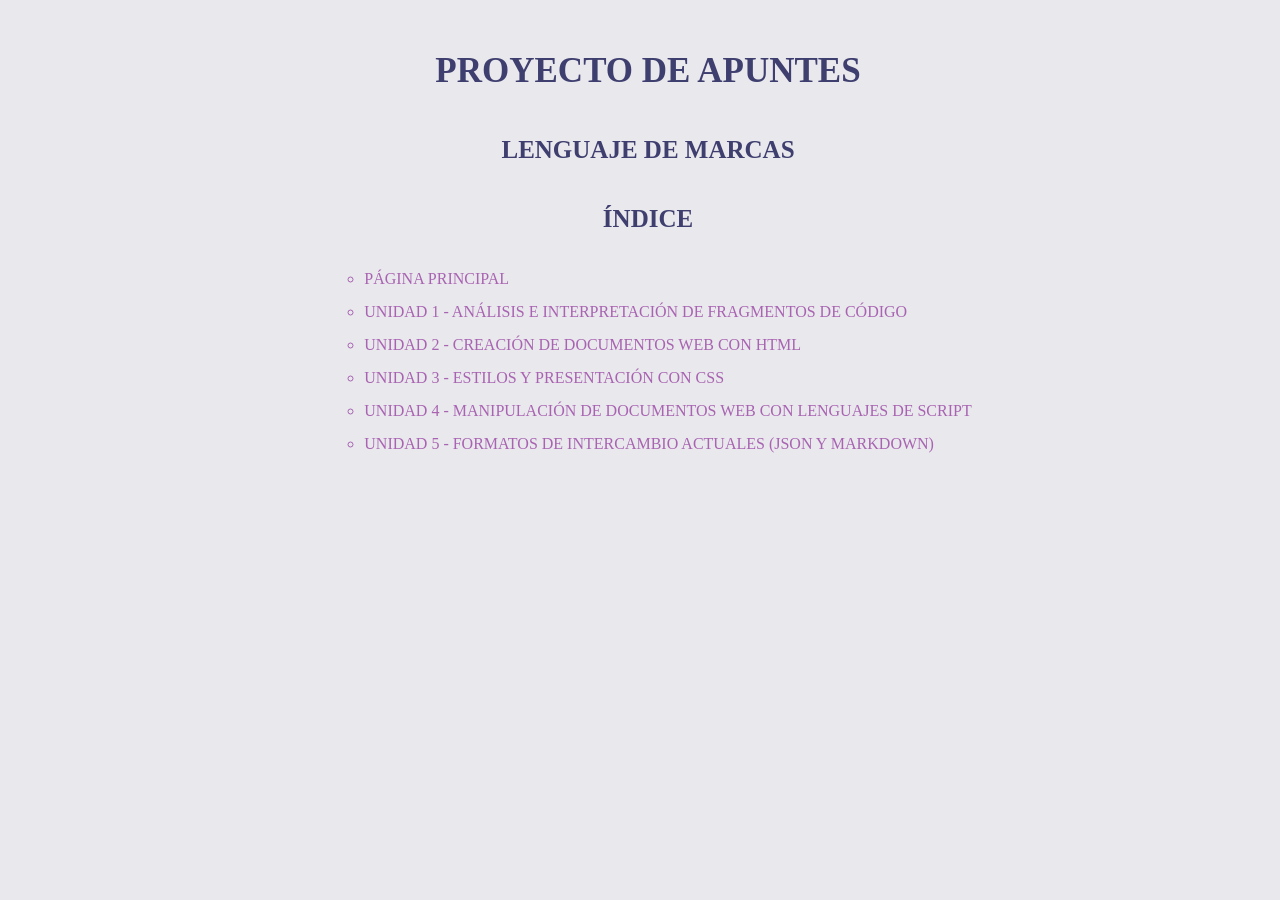
<file: index.html>
<!DOCTYPE html>
<html lang="es">
<head>
	<meta charset="UTF-8">
	<meta name="viewport" content="width=device-width, initial-scale=1.0">
	<title>Proyecto Apuntes</title>
	<link rel="stylesheet" href="css/indexstyle.css">
</head>
<body>
	<main>
		<h1>PROYECTO DE APUNTES</h1>
		<h2>LENGUAJE DE MARCAS</h2>
		
		<h2>ÍNDICE</h2>
		<ul>
			<li><a href="index.html">PÁGINA PRINCIPAL</a></li>
			<li><a href="html/unidad1Datos/indexDatos.html">UNIDAD 1 - ANÁLISIS E INTERPRETACIÓN DE FRAGMENTOS DE CÓDIGO</a></li>
			<li><a href="html/unidadHtml/indexHtml.html">UNIDAD 2 - CREACIÓN DE DOCUMENTOS WEB CON HTML</a></li>
			<li><a href="html/unidadCss/indexCss.html">UNIDAD 3 - ESTILOS Y PRESENTACIÓN CON CSS</a></li>
			<li><a href="html/unidadJs/indexJs.html">UNIDAD 4 - MANIPULACIÓN DE DOCUMENTOS WEB CON LENGUAJES DE SCRIPT</a></li>
			<li><a href="html/unidadJsonXml/indexJsonXml.html">UNIDAD 5 - FORMATOS DE INTERCAMBIO ACTUALES (JSON Y MARKDOWN)</a></li>
		</ul>
	</main>
		
</body>
</html>
</file>
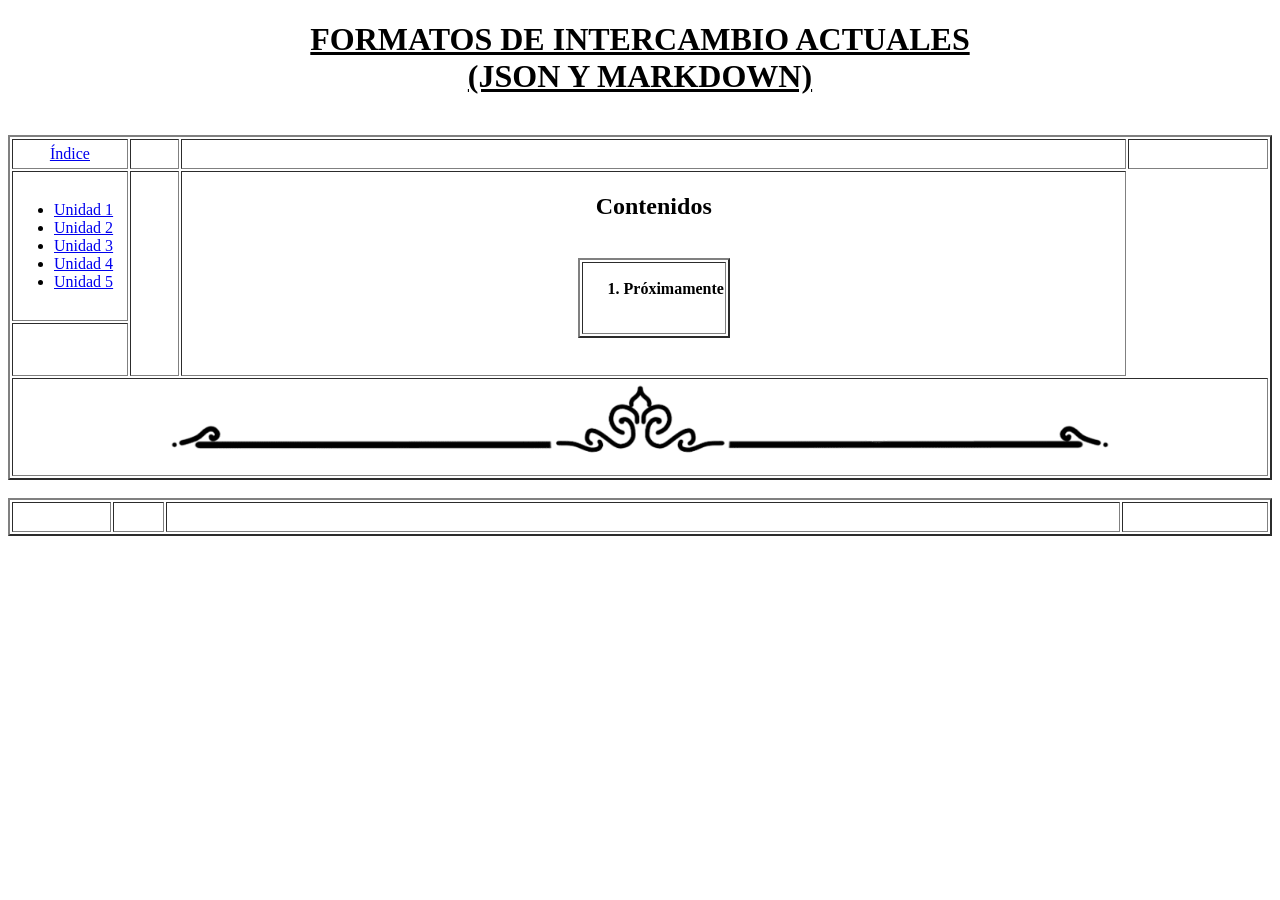
<file: unidadCinco.html>
<!DOCTYPE html>
<html lang="ca">
	<head>
		<title>U5. Formatos de intercambio actuales (JSON y Markdown)</title>
	</head>
	<body>
		<h1 align="center"><u>FORMATOS DE INTERCAMBIO ACTUALES<br>(JSON Y MARKDOWN)</u></h1>
		<br>

		<table border="2">
			<tr height="30">
				<td width="120" align="center">
					<u><a href="index.html">Índice</a></u>
				</td>
				<td width="60"></td>
				<td width="1200"></td>
				<td width="180"></td>
			</tr>
			<tr height="150">
				<td width="120">
					<ul>
						<li><a href="unidadUno.html">Unidad 1</a></li>
						<li><a href="unidadDos.html">Unidad 2</a></li>
						<li><a href="unidadTres.html">Unidad 3</a></li>
						<li><a href="unidadCuatro.html">Unidad 4</a></li>
						<li><a href="unidadCinco.html">Unidad 5</a></li>
					</ul>
				</td>
				<td rowspan="2"></td>
				<td rowspan="2">
					<h2 align="center">Contenidos</h2><br>
					<table border="2" align="center">
						<tr>
							<td>
								<ol type="1">
									<b>
										<li>Próximamente</li><br>
									</b>
								</ol>
							</td>
						</tr>
					</table>
					<br><br>
				</td>
			</tr>
			<tr>
				<td></td>
			</tr>
			<tr>
				<td colspan="4" align="center">
					<img src="Img/separadorPag.png" alt="Separador de página" height="90">
				</td>
			</tr>
		</table>
		<br>
		<table border="2">
			<tr height="30">
				<td width="120"></td>
				<td rowspan="2" width="60"></td>
				<td width="1200"></td>
				<td width="180"></td>
			</tr>
		</table>
	</body>
</html>
</file>
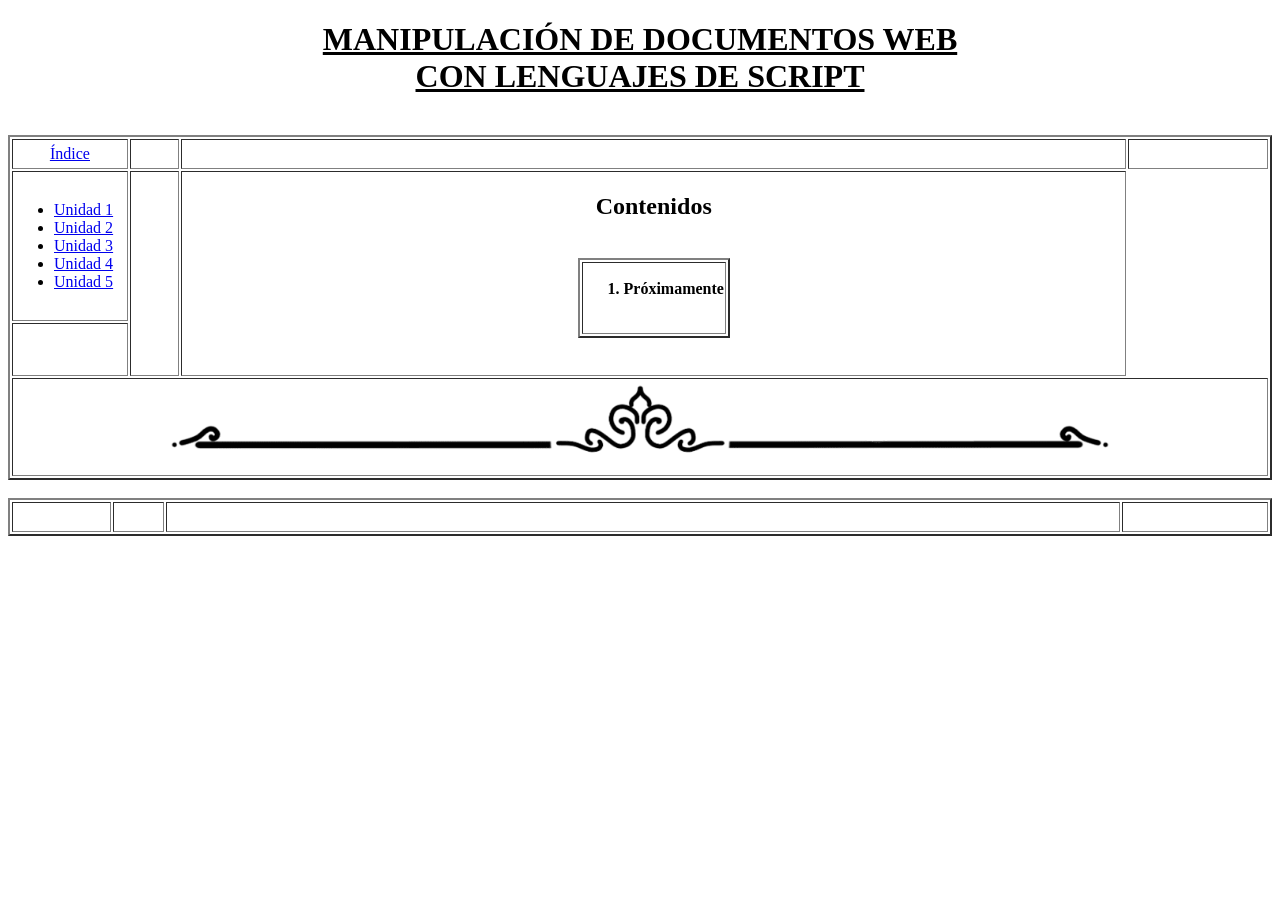
<file: unidadCuatro.html>
<!DOCTYPE html>
<html lang="ca">
	<head>
		<title>U4. Manipulación de documentos web con script</title>
	</head>
	<body>
		<h1 align="center"><u>MANIPULACIÓN DE DOCUMENTOS WEB<br>CON LENGUAJES DE SCRIPT</u></h1>
		<br>

		<table border="2">
			<tr height="30">
				<td width="120" align="center">
					<u><a href="index.html">Índice</a></u>
				</td>
				<td width="60"></td>
				<td width="1200"></td>
				<td width="180"></td>
			</tr>
			<tr height="150">
				<td width="120">
					<ul>
						<li><a href="unidadUno.html">Unidad 1</a></li>
						<li><a href="unidadDos.html">Unidad 2</a></li>
						<li><a href="unidadTres.html">Unidad 3</a></li>
						<li><a href="unidadCuatro.html">Unidad 4</a></li>
						<li><a href="unidadCinco.html">Unidad 5</a></li>
					</ul>
				</td>
				<td rowspan="2"></td>
				<td rowspan="2">
					<h2 align="center">Contenidos</h2><br>
					<table border="2" align="center">
						<tr>
							<td>
								<ol type="1">
									<b>
										<li>Próximamente</li><br>
									</b>
								</ol>
							</td>
						</tr>
					</table>
					<br><br>
				</td>
			</tr>
			<tr>
				<td></td>
			</tr>
			<tr>
				<td colspan="4" align="center">
					<img src="Img/separadorPag.png" alt="Separador de página" height="90">
				</td>
			</tr>
		</table>
		<br>
		<table border="2">
			<tr height="30">
				<td width="120"></td>
				<td rowspan="2" width="60"></td>
				<td width="1200"></td>
				<td width="180"></td>
			</tr>
		</table>
	</body>
</html>
</file>
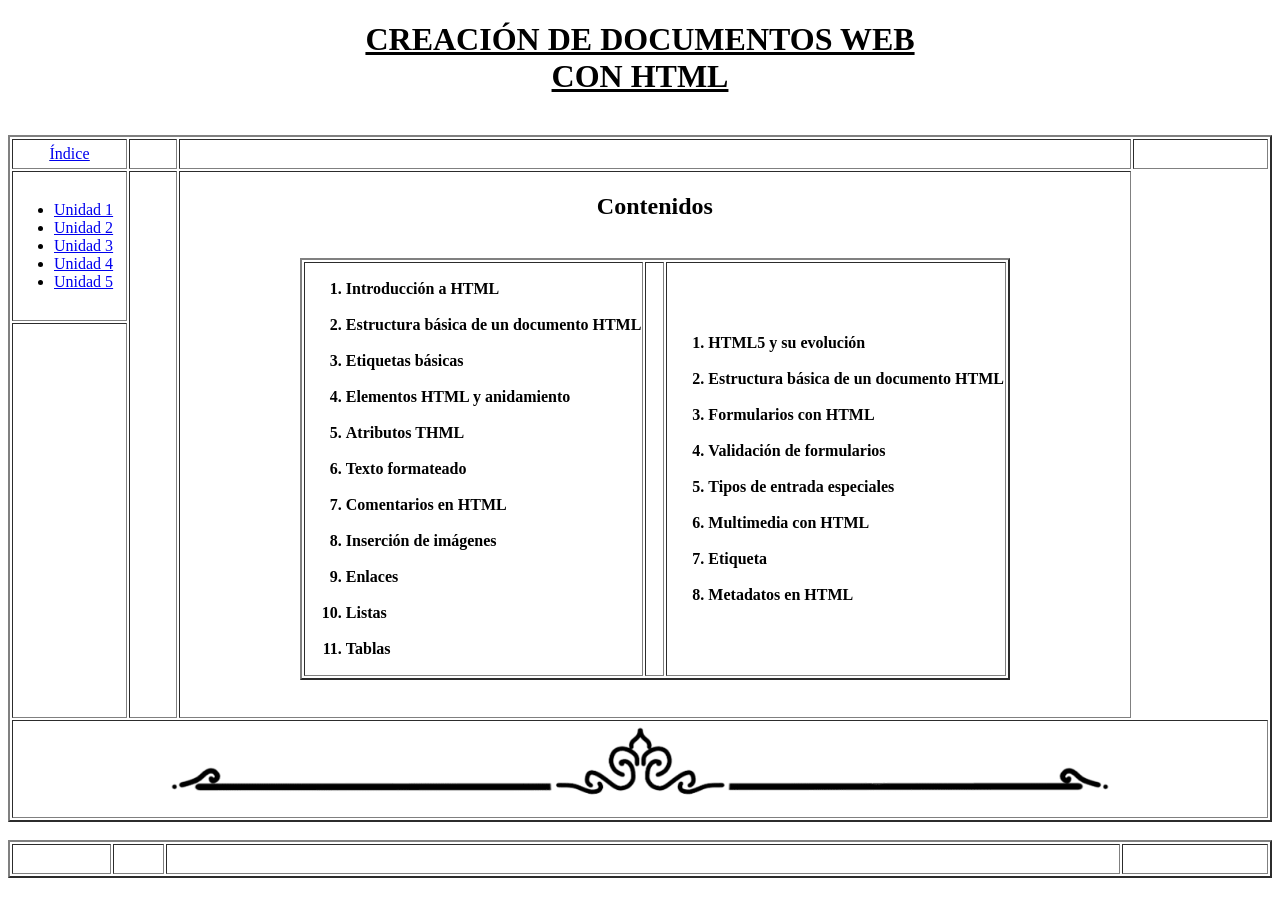
<file: unidadDos.html>
<!DOCTYPE html>
<html lang="ca">
	<head>
		<title>U2. Creación de documentos web con HTML</title>
	</head>
	<body>
		<h1 align="center"><u>CREACIÓN DE DOCUMENTOS WEB<br>CON HTML</u></h1>
		<br>

		<table border="2">
			<tr height="30">
				<td width="120" align="center">
					<u><a href="index.html">Índice</a></u>
				</td>
				<td width="60"></td>
				<td width="1200"></td>
				<td width="180"></td>
			</tr>
			<tr height="150">
				<td width="120">
					<ul>
						<li><a href="unidadUno.html">Unidad 1</a></li>
						<li><a href="unidadDos.html">Unidad 2</a></li>
						<li><a href="unidadTres.html">Unidad 3</a></li>
						<li><a href="unidadCuatro.html">Unidad 4</a></li>
						<li><a href="unidadCinco.html">Unidad 5</a></li>
					</ul>
				</td>
				<td rowspan="2"></td>
				<td rowspan="2">
					<h2 align="center">Contenidos</h2><br>
					<table border="2" align="center">
						<tr>
							<td>
								<ol type="1">
									<b>
										<li>Introducción a HTML</li><br>
										<li>Estructura básica de un documento HTML</li><br>
										<li>Etiquetas básicas</li><br>
										<li>Elementos HTML y anidamiento</li><br>
										<li>Atributos THML</li><br>
										<li>Texto formateado</li><br>
										<li>Comentarios en HTML</li><br>
										<li>Inserción de imágenes</li><br>
										<li>Enlaces</li><br>
										<li>Listas</li><br>
										<li>Tablas</li>
									</b>
								</ol>
							</td>
							<td width="15"></td>
							<td>
								<ol type="12">
									<b>
										<li>HTML5 y su evolución</li><br>
										<li>Estructura básica de un documento HTML</li><br>
										<li>Formularios con HTML</li><br>
										<li>Validación de formularios</li><br>
										<li>Tipos de entrada especiales</li><br>
										<li>Multimedia con HTML</li><br>
										<li>Etiqueta</li><br>
										<li>Metadatos en HTML</li>
									</b>
								</ol>
							</td>
						</tr>
					</table>
					<br><br>
				</td>
			</tr>
			<tr>
				<td></td>
			</tr>
			<tr>
				<td colspan="4" align="center">
					<img src="Img/separadorPag.png" alt="Separador de página" height="90">
				</td>
			</tr>
		</table>
		<br>
		<table border="2">
			<tr height="30">
				<td width="120"></td>
				<td rowspan="2" width="60"></td>
				<td width="1200"></td>
				<td width="180"></td>
			</tr>
		</table>
	</body>
</html>
</file>
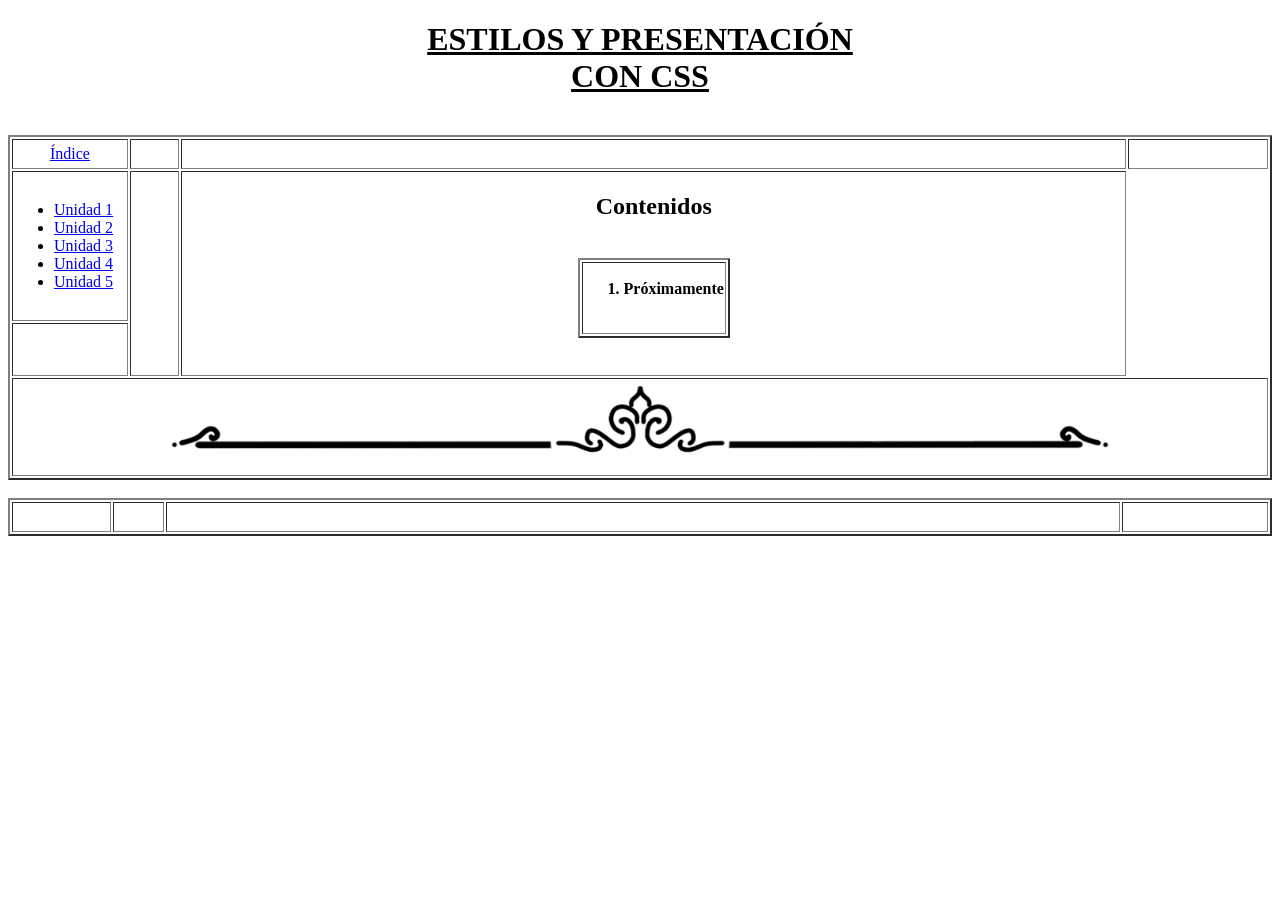
<file: unidadTres.html>
<!DOCTYPE html>
<html lang="ca">
	<head>
		<title>U3. Estilos y presentación con CSS</title>
	</head>
	<body>
		<h1 align="center"><u>ESTILOS Y PRESENTACIÓN<br>CON CSS</u></h1>
		<br>

		<table border="2">
			<tr height="30">
				<td width="120" align="center">
					<u><a href="index.html">Índice</a></u>
				</td>
				<td width="60"></td>
				<td width="1200"></td>
				<td width="180"></td>
			</tr>
			<tr height="150">
				<td width="120">
					<ul>
						<li><a href="unidadUno.html">Unidad 1</a></li>
						<li><a href="unidadDos.html">Unidad 2</a></li>
						<li><a href="unidadTres.html">Unidad 3</a></li>
						<li><a href="unidadCuatro.html">Unidad 4</a></li>
						<li><a href="unidadCinco.html">Unidad 5</a></li>
					</ul>
				</td>
				<td rowspan="2"></td>
				<td rowspan="2">
					<h2 align="center">Contenidos</h2><br>
					<table border="2" align="center">
						<tr>
							<td>
								<ol type="1">
									<b>
										<li>Próximamente</li><br>
									</b>
								</ol>
							</td>
						</tr>
					</table>
					<br><br>
				</td>
			</tr>
			<tr>
				<td></td>
			</tr>
			<tr>
				<td colspan="4" align="center">
					<img src="Img/separadorPag.png" alt="Separador de página" height="90">
				</td>
			</tr>
		</table>
		<br>
		<table border="2">
			<tr height="30">
				<td width="120"></td>
				<td rowspan="2" width="60"></td>
				<td width="1200"></td>
				<td width="180"></td>
			</tr>
		</table>
	</body>
</html>
</file>
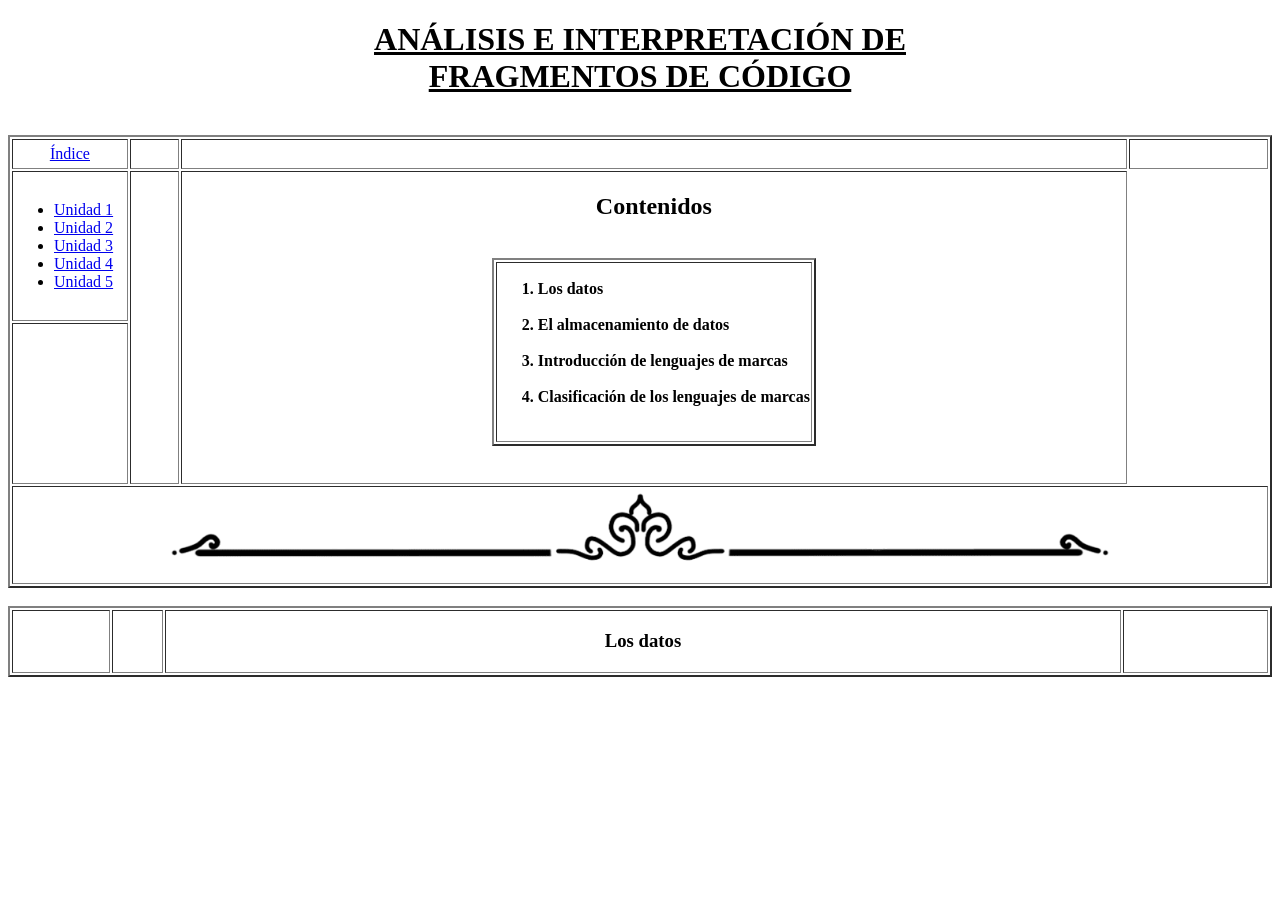
<file: unidadUno.html>
<!DOCTYPE html>
<html lang="ca">
	<head>
		<title>U1. Análisis e interpretación de fragmentos de código</title>
	</head>
	<body>
		<h1 align="center"><u>ANÁLISIS E INTERPRETACIÓN DE<br>FRAGMENTOS DE CÓDIGO</u></h1>
		<br>

		<table border="2">
			<tr height="30">
				<td width="120" align="center">
					<u><a href="index.html">Índice</a></u>
				</td>
				<td width="60"></td>
				<td width="1200"></td>
				<td width="180"></td>
			</tr>
			<tr height="150">
				<td width="120">
					<ul>
						<li><a href="unidadUno.html">Unidad 1</a></li>
						<li><a href="unidadDos.html">Unidad 2</a></li>
						<li><a href="unidadTres.html">Unidad 3</a></li>
						<li><a href="unidadCuatro.html">Unidad 4</a></li>
						<li><a href="unidadCinco.html">Unidad 5</a></li>
					</ul>
				</td>
				<td rowspan="2"></td>
				<td rowspan="2">
					<h2 align="center">Contenidos</h2><br>
					<table border="2" align="center">
						<tr>
							<td>
								<ol type="1">
									<b>
										<li>Los datos</li><br>
										<li>El almacenamiento de datos</li><br>
										<li>Introducción de lenguajes de marcas</li><br>
										<li>Clasificación de los lenguajes de marcas</li><br>
									</b>
								</ol>
							</td>
						</tr>
					</table>
					<br><br>
				</td>
			</tr>
			<tr>
				<td></td>
			</tr>
			<tr>
				<td colspan="4" align="center">
					<img src="Img/separadorPag.png" alt="Separador de página" height="90">
				</td>
			</tr>
		</table>
		<br>
		<table border="2">
			<tr height="30">
				<td width="120"></td>
				<td rowspan="2" width="60"></td>
				<td width="1200">
					<h3 align="center">Los datos</h3>
				</td>
				<td width="180"></td>
			</tr>
		</table>

	</body>
</html>
</file>
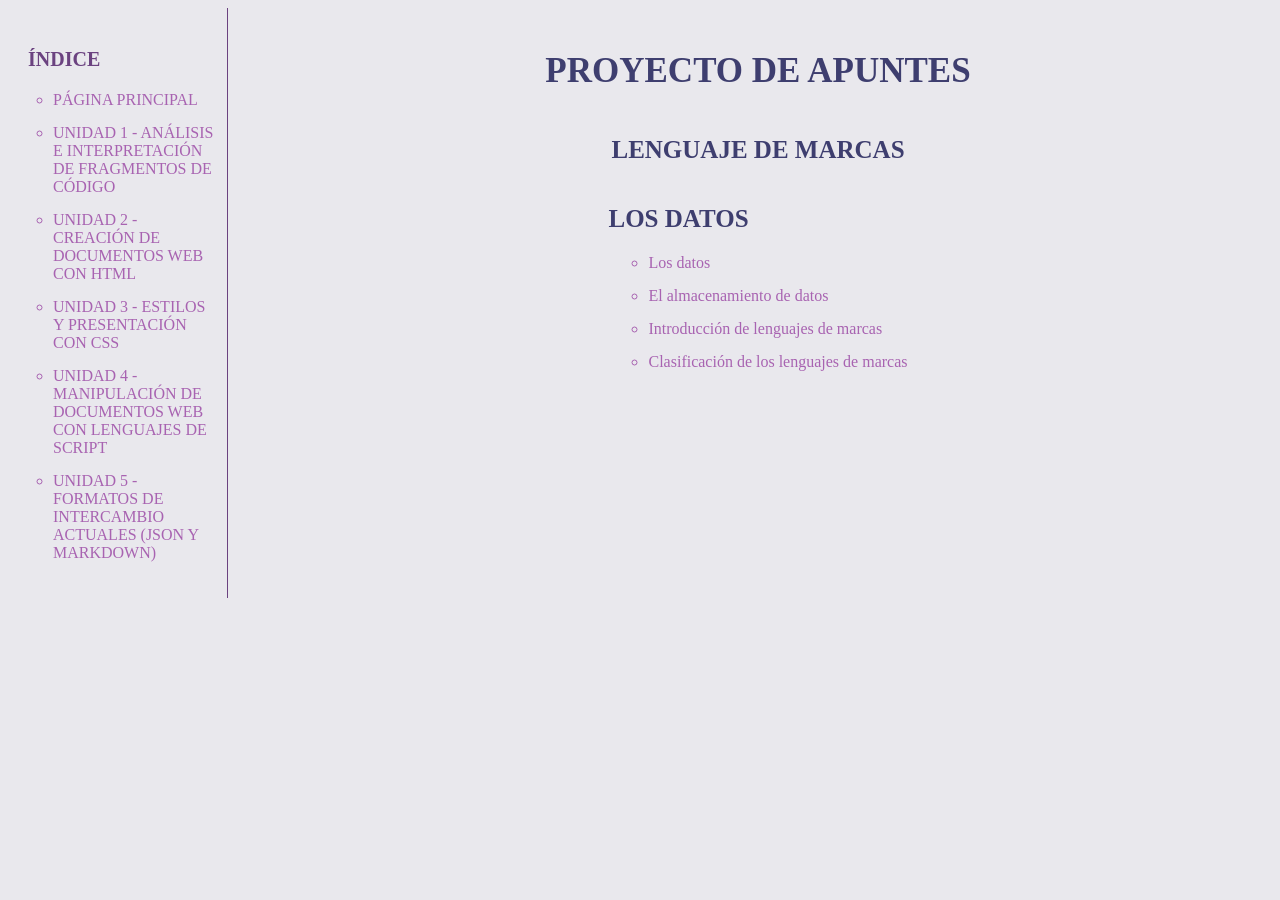
<file: html/unidad1Datos/indexDatos.html>
<!DOCTYPE html>
<html lang="es">
<head>
	<meta charset="UTF-8">
	<meta name="viewport" content="width=device-width, initial-scale=1.0">
	<title>Proyecto Apuntes</title>
    <link rel="stylesheet" href="../../css/indexstyle.css">
</head>
<body>
    <nav>
        <h3>ÍNDICE</h3>
        <ul>
            <li><a href="../../index.html">PÁGINA PRINCIPAL</a></li>
            <li><a href="indexDatos.html">UNIDAD 1 - ANÁLISIS E INTERPRETACIÓN DE FRAGMENTOS DE CÓDIGO</a></li>
            <li><a href="../unidadHtml/indexHtml.html">UNIDAD 2 - CREACIÓN DE DOCUMENTOS WEB CON HTML</a></li>
            <li><a href="../unidadCss/indexCss.html">UNIDAD 3 - ESTILOS Y PRESENTACIÓN CON CSS</a></li>
            <li><a href="../unidadJs/indexJs.html">UNIDAD 4 - MANIPULACIÓN DE DOCUMENTOS WEB CON LENGUAJES DE SCRIPT</a></li>
            <li><a href="../unidadJsonXml/indexJsonXml.html">UNIDAD 5 - FORMATOS DE INTERCAMBIO ACTUALES (JSON Y MARKDOWN)</a></li>
        </ul>
    </nav>

    
    <main>
        <h1>PROYECTO DE APUNTES</h1>
        <h2>LENGUAJE DE MARCAS</h2>
        <section class="indexUnidad">
            <section>
                <a href="htmlBasico.html"><h2>LOS DATOS</h2></a>
                <ul>
                    <li><a href="">Los datos</a></li>
                    <li><a href="">El almacenamiento de datos</a></li>
                    <li><a href="">Introducción de lenguajes de marcas</a></li>
                    <li><a href="">Clasificación de los lenguajes de marcas</a></li>
                </ul>
            </section>
        </section>
        
    </main>
		
</body>
</html>
</file>
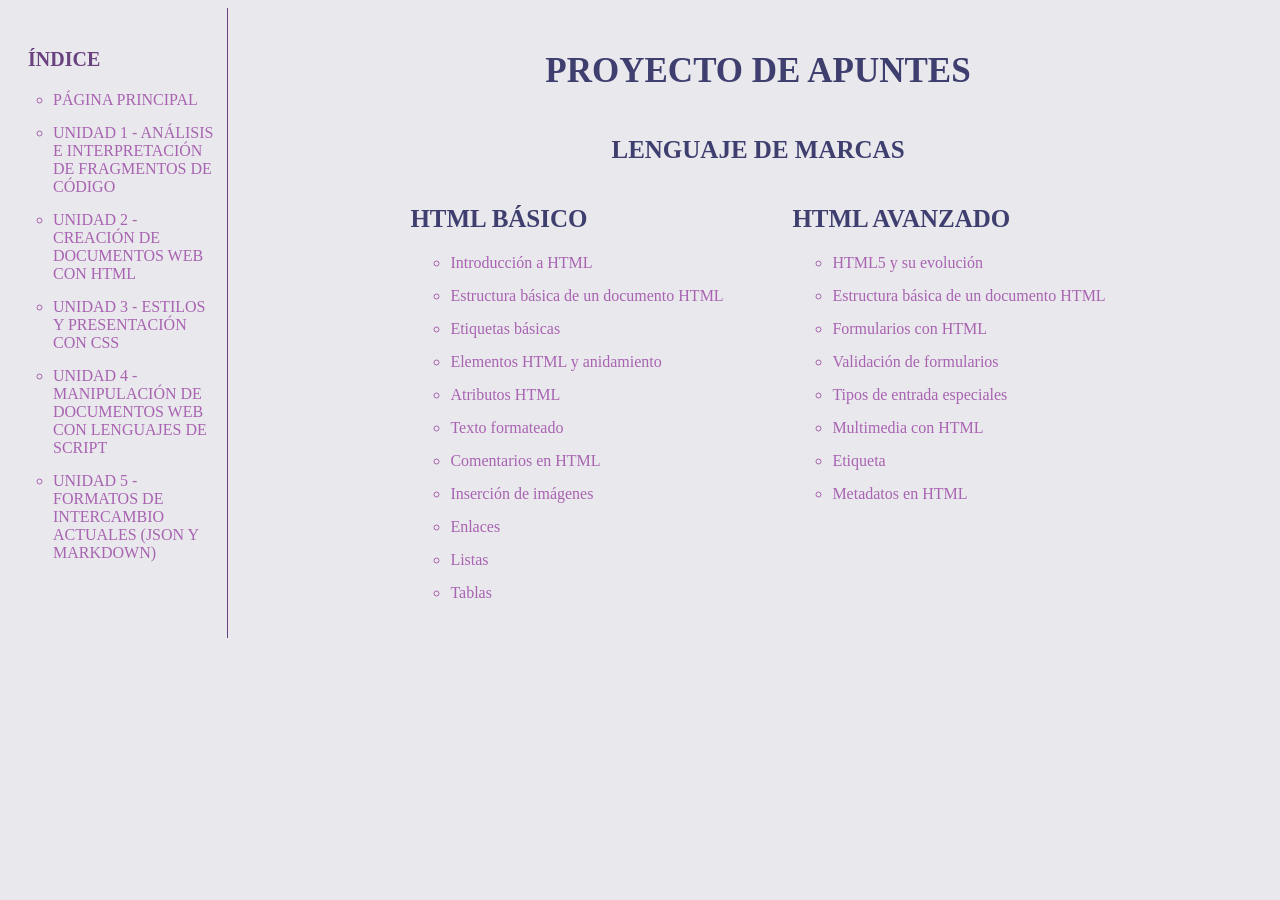
<file: html/unidadHtml/indexHtml.html>
<!DOCTYPE html>
<html lang="es">
<head>
	<meta charset="UTF-8">
	<meta name="viewport" content="width=device-width, initial-scale=1.0">
	<title>Proyecto Apuntes</title>
    <link rel="stylesheet" href="../../css/indexstyle.css">
</head>
<body>
    <nav>
        <h3>ÍNDICE</h3>
        <ul>
            <li><a href="../../index.html">PÁGINA PRINCIPAL</a></li>
            <li><a href="../unidad1Datos/indexDatos.html">UNIDAD 1 - ANÁLISIS E INTERPRETACIÓN DE FRAGMENTOS DE CÓDIGO</a></li>
            <li><a href="indexHtml.html">UNIDAD 2 - CREACIÓN DE DOCUMENTOS WEB CON HTML</a></li>
            <li><a href="../unidadCss/indexCss.html">UNIDAD 3 - ESTILOS Y PRESENTACIÓN CON CSS</a></li>
            <li><a href="../unidadJs/indexJs.html">UNIDAD 4 - MANIPULACIÓN DE DOCUMENTOS WEB CON LENGUAJES DE SCRIPT</a></li>
            <li><a href="../unidadJsonXml/indexJsonXml.html">UNIDAD 5 - FORMATOS DE INTERCAMBIO ACTUALES (JSON Y MARKDOWN)</a></li>
        </ul>
    </nav>

    
    <main>
        <h1>PROYECTO DE APUNTES</h1>
        <h2>LENGUAJE DE MARCAS</h2>
        <section class="indexUnidad">
            <section>
                <a href="htmlBasico.html"><h2>HTML BÁSICO</h2></a>
                <ul>
                    <li><a href="">Introducción a HTML</a></li>
                    <li><a href="">Estructura básica de un documento HTML</a></li>
                    <li><a href="">Etiquetas básicas</a></li>
                    <li><a href="">Elementos HTML y anidamiento</a></li>
                    <li><a href="">Atributos HTML</a></li>
                    <li><a href="">Texto formateado</a></li>
                    <li><a href="">Comentarios en HTML</a></li>
                    <li><a href="">Inserción de imágenes</a></li>
                    <li><a href="">Enlaces</a></li>
                    <li><a href="">Listas</a></li>
                    <li><a href="">Tablas</a></li>
                </ul>
            </section>

            <section>
                <a href="htmlAvanzado.html"><h2>HTML AVANZADO</h2></a>
                <ul>
                    <li><a href="">HTML5 y su evolución</a></li>
                    <li><a href="">Estructura básica de un documento HTML</a></li>
                    <li><a href="">Formularios con HTML</a></li>
                    <li><a href="">Validación de formularios</a></li>
                    <li><a href="">Tipos de entrada especiales</a></li>
                    <li><a href="">Multimedia con HTML</a></li>
                    <li><a href="">Etiqueta</a></li>
                    <li><a href="">Metadatos en HTML</a></li>
                </ul>
            </section>
        </section>
        
    </main>
		
</body>
</html>
</file>
<file: css/indexstyle.css>
:root {
    --bg-color: rgb(233, 232, 237);
    --titleColor: rgb(62, 62, 111);
    --textColor: rgb(168, 99, 177);
    --indexTitleColor: rgb(107, 66, 128);
}

body {
    background-color: var(--bg-color);
    color: var(--textColor);
    align-content: center;
    width: 100%;
    display: flex;
}

h1 {
    font-size: 35px;
    color: var(--titleColor);
}

h2 {
    font-size: 25px;
    color: var(--titleColor);
}

h3 {
    font-size: 20px;
    color: var(--indexTitleColor);
    padding-left: 15px;
}

a {
    text-decoration: none;
    color: var(--textColor);
}

li {
    list-style: circle;
    margin-bottom: 15px;
}

nav {
    width: 20%;
    padding: 20px 10px 20px 5px;
    border-right: 1px solid var(--indexTitleColor);
}

main {
    display: flex;
    flex-direction: column;
    width: 100%;
    align-items: center;
    margin: 20px;
}

.indexUnidad {
    display: flex;
    width: 70%;
    justify-content: space-around;
    gap: 50px;
}
</file>
